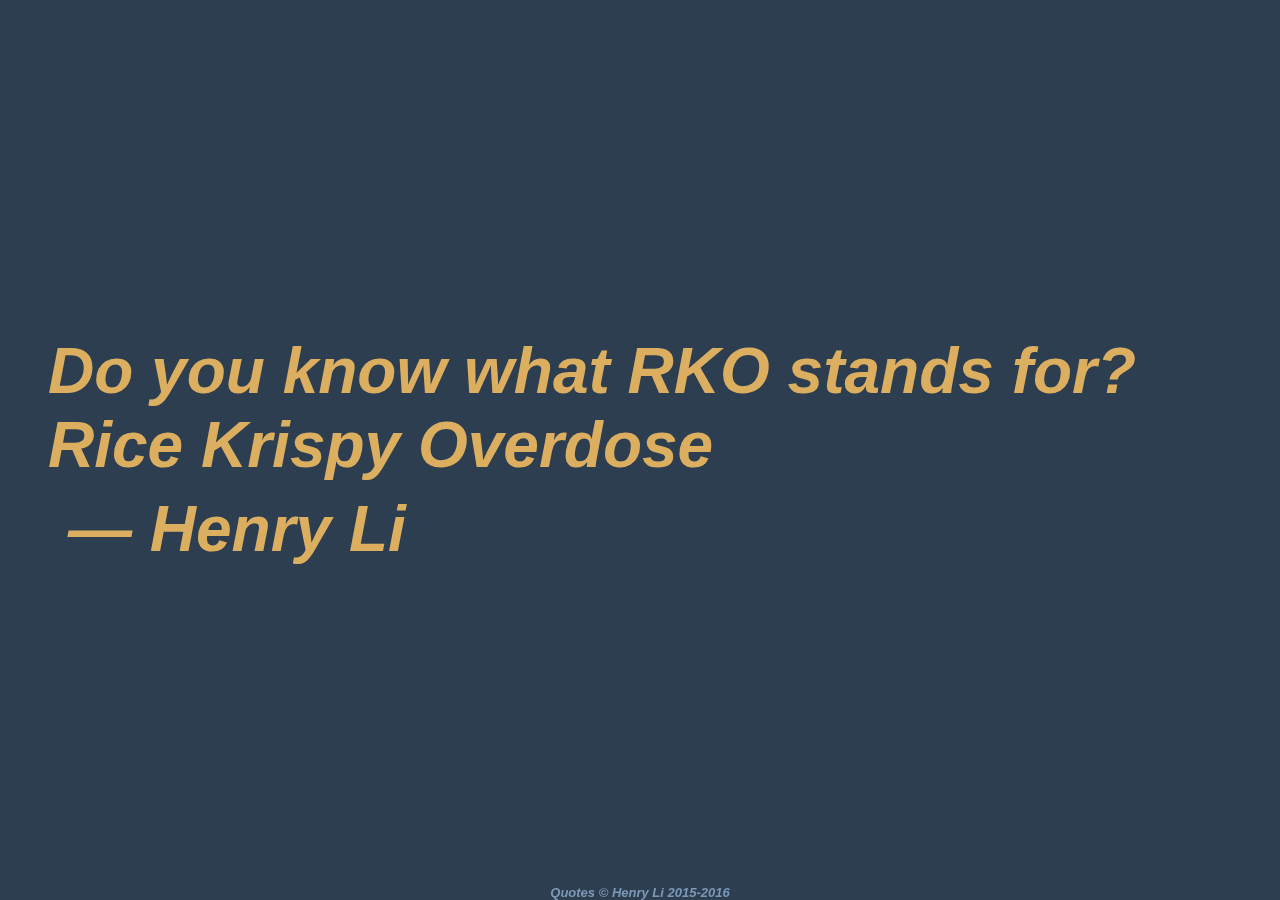
<file: index.html>
<!DOCTYPE html>
<html>
  <head>
    <title>Daily Henry Quote</title>
    <link rel="stylesheet" type="text/css" href="./style.css" />
    <script src="./seedrng.min.js"></script>
    <script src="./script.js"></script>
  </head>

  <body>
    <div id="quoteWrapper">
      <div id="quote"></div>
      <div id="attribution">Henry Li</div>
    </div>
    <footer>Quotes &copy; Henry Li 2015-2016</footer>
  </body>
</html>
</file>
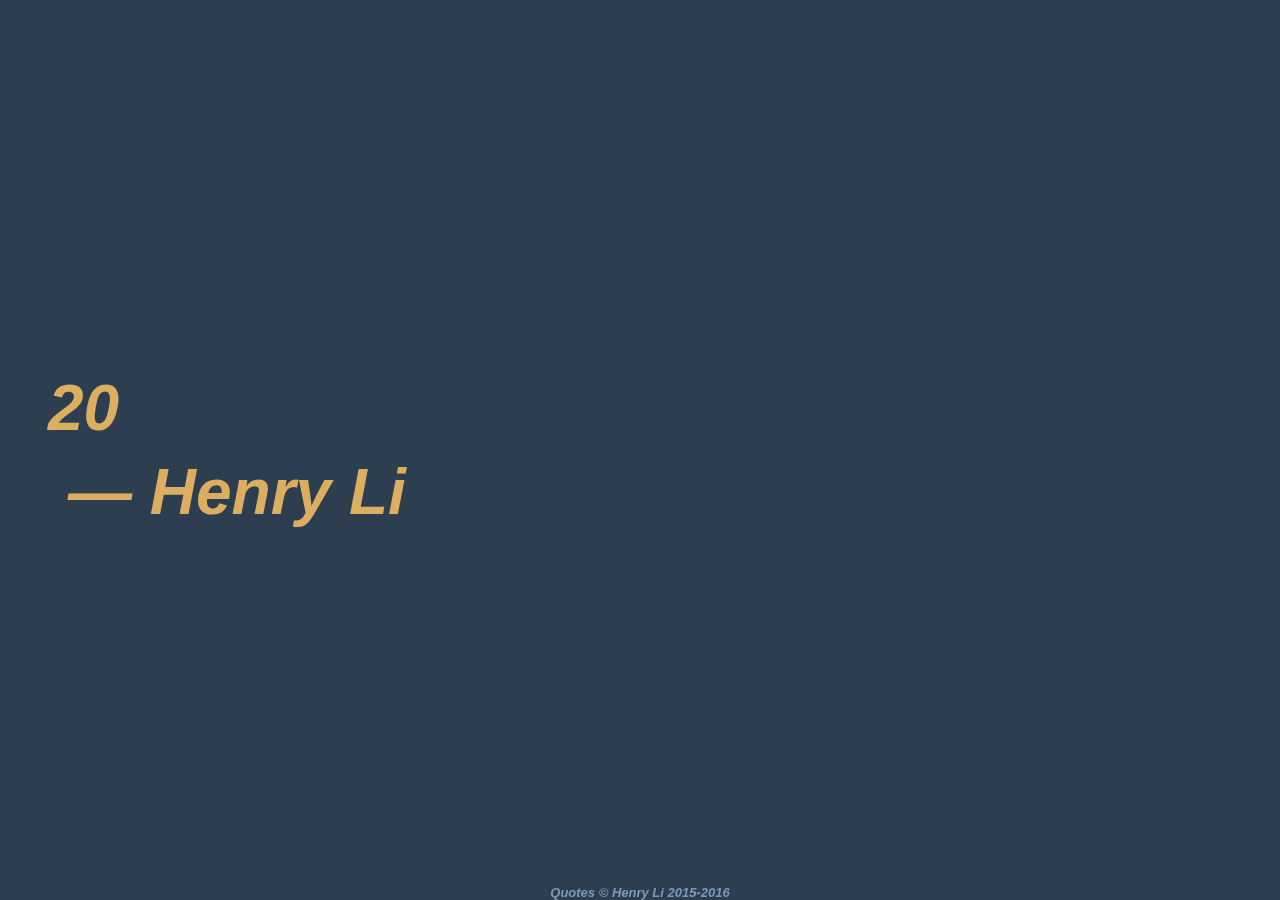
<file: random.html>
<!DOCTYPE html>
<html>
  <head>
    <title>Daily Henry Quote</title>
    <link rel="stylesheet" type="text/css" href="./style.css" />
    <script src="./seedrng.min.js"></script>
    <script src="./script.js"></script>
  </head>

  <body>
    <div id="quoteWrapper">
      <div id="quote"></div>
      <div id="attribution">Henry Li</div>
    </div>
    <footer>Quotes &copy; Henry Li 2015-2016</footer>
  </body>
</html>
</file>
<file: style.css>
html {
  color: #dbae60;
  background: #2d3e50;
  font-family: Arial, Helvetica, sans-serif;
  font-weight: 800;
  font-style: italic;
  font-size: 5vw;
}

html {
  display: flex;
  align-items: center;
  width: 100%;
  height: 100%;
}

#attribution::before {
  content: "\2014  ";
}
#attribution {
  margin-top: 10px;
  margin-left: 20px;
}

#quoteWrapper {
  margin: 0 40px;
}

footer {
  position: fixed;
  bottom: 0;
  text-align: center;
  left: 0;
  right: 0;
  font-size: small;
  color: #7c98b6;
}
</file>
